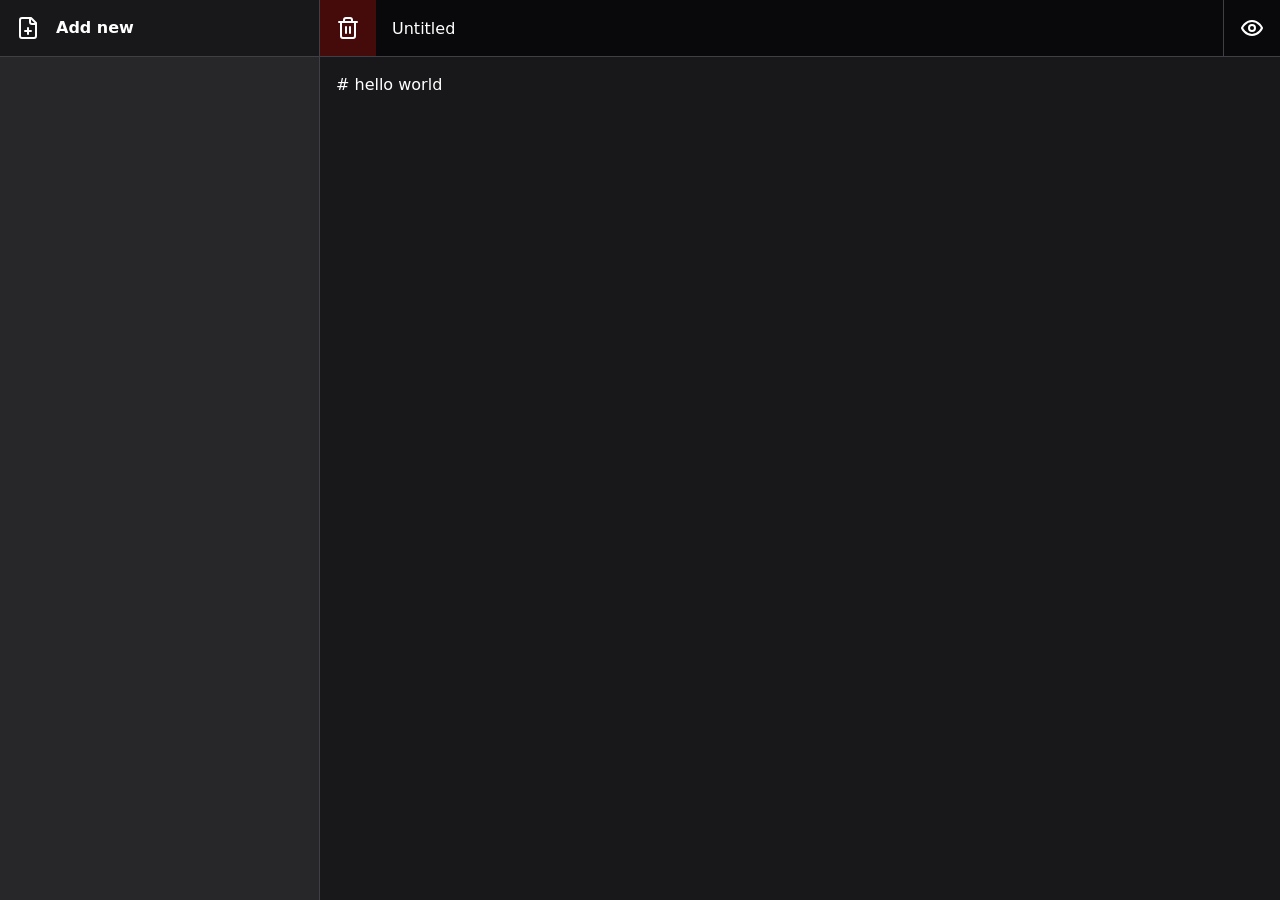
<file: index.html>
<!DOCTYPE html>
<html lang="en" class="h-full">

<head>
    <meta charset="utf-8" />
    <meta name="viewport" content="width=device-width, initial-scale=1.0, maximum-scale=1.0, user-scalable=no" />
    <title>mdNotes</title>
    <base href="/"/>
    <base href="~/"/>
    <link href="css/app.css" rel="stylesheet" />
</head>

<body class="h-full" id="app">
    <div id="app">Loading...</div>

    <script src="_framework/blazor.webassembly.js"></script>
</body>
</html>
</file>
<file: css/app.css>
/*
! tailwindcss v3.4.1 | MIT License | https://tailwindcss.com
*/

/*
1. Prevent padding and border from affecting element width. (https://github.com/mozdevs/cssremedy/issues/4)
2. Allow adding a border to an element by just adding a border-width. (https://github.com/tailwindcss/tailwindcss/pull/116)
*/

*,
::before,
::after {
  box-sizing: border-box;
  /* 1 */
  border-width: 0;
  /* 2 */
  border-style: solid;
  /* 2 */
  border-color: #e5e7eb;
  /* 2 */
}

::before,
::after {
  --tw-content: '';
}

/*
1. Use a consistent sensible line-height in all browsers.
2. Prevent adjustments of font size after orientation changes in iOS.
3. Use a more readable tab size.
4. Use the user's configured `sans` font-family by default.
5. Use the user's configured `sans` font-feature-settings by default.
6. Use the user's configured `sans` font-variation-settings by default.
7. Disable tap highlights on iOS
*/

html,
:host {
  line-height: 1.5;
  /* 1 */
  -webkit-text-size-adjust: 100%;
  /* 2 */
  -moz-tab-size: 4;
  /* 3 */
  -o-tab-size: 4;
     tab-size: 4;
  /* 3 */
  font-family: ui-sans-serif, system-ui, sans-serif, "Apple Color Emoji", "Segoe UI Emoji", "Segoe UI Symbol", "Noto Color Emoji";
  /* 4 */
  font-feature-settings: normal;
  /* 5 */
  font-variation-settings: normal;
  /* 6 */
  -webkit-tap-highlight-color: transparent;
  /* 7 */
}

/*
1. Remove the margin in all browsers.
2. Inherit line-height from `html` so users can set them as a class directly on the `html` element.
*/

body {
  margin: 0;
  /* 1 */
  line-height: inherit;
  /* 2 */
}

/*
1. Add the correct height in Firefox.
2. Correct the inheritance of border color in Firefox. (https://bugzilla.mozilla.org/show_bug.cgi?id=190655)
3. Ensure horizontal rules are visible by default.
*/

hr {
  height: 0;
  /* 1 */
  color: inherit;
  /* 2 */
  border-top-width: 1px;
  /* 3 */
}

/*
Add the correct text decoration in Chrome, Edge, and Safari.
*/

abbr:where([title]) {
  -webkit-text-decoration: underline dotted;
          text-decoration: underline dotted;
}

/*
Remove the default font size and weight for headings.
*/

h1,
h2,
h3,
h4,
h5,
h6 {
  font-size: inherit;
  font-weight: inherit;
}

/*
Reset links to optimize for opt-in styling instead of opt-out.
*/

a {
  color: inherit;
  text-decoration: inherit;
}

/*
Add the correct font weight in Edge and Safari.
*/

b,
strong {
  font-weight: bolder;
}

/*
1. Use the user's configured `mono` font-family by default.
2. Use the user's configured `mono` font-feature-settings by default.
3. Use the user's configured `mono` font-variation-settings by default.
4. Correct the odd `em` font sizing in all browsers.
*/

code,
kbd,
samp,
pre {
  font-family: ui-monospace, SFMono-Regular, Menlo, Monaco, Consolas, "Liberation Mono", "Courier New", monospace;
  /* 1 */
  font-feature-settings: normal;
  /* 2 */
  font-variation-settings: normal;
  /* 3 */
  font-size: 1em;
  /* 4 */
}

/*
Add the correct font size in all browsers.
*/

small {
  font-size: 80%;
}

/*
Prevent `sub` and `sup` elements from affecting the line height in all browsers.
*/

sub,
sup {
  font-size: 75%;
  line-height: 0;
  position: relative;
  vertical-align: baseline;
}

sub {
  bottom: -0.25em;
}

sup {
  top: -0.5em;
}

/*
1. Remove text indentation from table contents in Chrome and Safari. (https://bugs.chromium.org/p/chromium/issues/detail?id=999088, https://bugs.webkit.org/show_bug.cgi?id=201297)
2. Correct table border color inheritance in all Chrome and Safari. (https://bugs.chromium.org/p/chromium/issues/detail?id=935729, https://bugs.webkit.org/show_bug.cgi?id=195016)
3. Remove gaps between table borders by default.
*/

table {
  text-indent: 0;
  /* 1 */
  border-color: inherit;
  /* 2 */
  border-collapse: collapse;
  /* 3 */
}

/*
1. Change the font styles in all browsers.
2. Remove the margin in Firefox and Safari.
3. Remove default padding in all browsers.
*/

button,
input,
optgroup,
select,
textarea {
  font-family: inherit;
  /* 1 */
  font-feature-settings: inherit;
  /* 1 */
  font-variation-settings: inherit;
  /* 1 */
  font-size: 100%;
  /* 1 */
  font-weight: inherit;
  /* 1 */
  line-height: inherit;
  /* 1 */
  color: inherit;
  /* 1 */
  margin: 0;
  /* 2 */
  padding: 0;
  /* 3 */
}

/*
Remove the inheritance of text transform in Edge and Firefox.
*/

button,
select {
  text-transform: none;
}

/*
1. Correct the inability to style clickable types in iOS and Safari.
2. Remove default button styles.
*/

button,
[type='button'],
[type='reset'],
[type='submit'] {
  -webkit-appearance: button;
  /* 1 */
  background-color: transparent;
  /* 2 */
  background-image: none;
  /* 2 */
}

/*
Use the modern Firefox focus style for all focusable elements.
*/

:-moz-focusring {
  outline: auto;
}

/*
Remove the additional `:invalid` styles in Firefox. (https://github.com/mozilla/gecko-dev/blob/2f9eacd9d3d995c937b4251a5557d95d494c9be1/layout/style/res/forms.css#L728-L737)
*/

:-moz-ui-invalid {
  box-shadow: none;
}

/*
Add the correct vertical alignment in Chrome and Firefox.
*/

progress {
  vertical-align: baseline;
}

/*
Correct the cursor style of increment and decrement buttons in Safari.
*/

::-webkit-inner-spin-button,
::-webkit-outer-spin-button {
  height: auto;
}

/*
1. Correct the odd appearance in Chrome and Safari.
2. Correct the outline style in Safari.
*/

[type='search'] {
  -webkit-appearance: textfield;
  /* 1 */
  outline-offset: -2px;
  /* 2 */
}

/*
Remove the inner padding in Chrome and Safari on macOS.
*/

::-webkit-search-decoration {
  -webkit-appearance: none;
}

/*
1. Correct the inability to style clickable types in iOS and Safari.
2. Change font properties to `inherit` in Safari.
*/

::-webkit-file-upload-button {
  -webkit-appearance: button;
  /* 1 */
  font: inherit;
  /* 2 */
}

/*
Add the correct display in Chrome and Safari.
*/

summary {
  display: list-item;
}

/*
Removes the default spacing and border for appropriate elements.
*/

blockquote,
dl,
dd,
h1,
h2,
h3,
h4,
h5,
h6,
hr,
figure,
p,
pre {
  margin: 0;
}

fieldset {
  margin: 0;
  padding: 0;
}

legend {
  padding: 0;
}

ol,
ul,
menu {
  list-style: none;
  margin: 0;
  padding: 0;
}

/*
Reset default styling for dialogs.
*/

dialog {
  padding: 0;
}

/*
Prevent resizing textareas horizontally by default.
*/

textarea {
  resize: vertical;
}

/*
1. Reset the default placeholder opacity in Firefox. (https://github.com/tailwindlabs/tailwindcss/issues/3300)
2. Set the default placeholder color to the user's configured gray 400 color.
*/

input::-moz-placeholder, textarea::-moz-placeholder {
  opacity: 1;
  /* 1 */
  color: #9ca3af;
  /* 2 */
}

input::placeholder,
textarea::placeholder {
  opacity: 1;
  /* 1 */
  color: #9ca3af;
  /* 2 */
}

/*
Set the default cursor for buttons.
*/

button,
[role="button"] {
  cursor: pointer;
}

/*
Make sure disabled buttons don't get the pointer cursor.
*/

:disabled {
  cursor: default;
}

/*
1. Make replaced elements `display: block` by default. (https://github.com/mozdevs/cssremedy/issues/14)
2. Add `vertical-align: middle` to align replaced elements more sensibly by default. (https://github.com/jensimmons/cssremedy/issues/14#issuecomment-634934210)
   This can trigger a poorly considered lint error in some tools but is included by design.
*/

img,
svg,
video,
canvas,
audio,
iframe,
embed,
object {
  display: block;
  /* 1 */
  vertical-align: middle;
  /* 2 */
}

/*
Constrain images and videos to the parent width and preserve their intrinsic aspect ratio. (https://github.com/mozdevs/cssremedy/issues/14)
*/

img,
video {
  max-width: 100%;
  height: auto;
}

/* Make elements with the HTML hidden attribute stay hidden by default */

[hidden] {
  display: none;
}

*, ::before, ::after {
  --tw-border-spacing-x: 0;
  --tw-border-spacing-y: 0;
  --tw-translate-x: 0;
  --tw-translate-y: 0;
  --tw-rotate: 0;
  --tw-skew-x: 0;
  --tw-skew-y: 0;
  --tw-scale-x: 1;
  --tw-scale-y: 1;
  --tw-pan-x:  ;
  --tw-pan-y:  ;
  --tw-pinch-zoom:  ;
  --tw-scroll-snap-strictness: proximity;
  --tw-gradient-from-position:  ;
  --tw-gradient-via-position:  ;
  --tw-gradient-to-position:  ;
  --tw-ordinal:  ;
  --tw-slashed-zero:  ;
  --tw-numeric-figure:  ;
  --tw-numeric-spacing:  ;
  --tw-numeric-fraction:  ;
  --tw-ring-inset:  ;
  --tw-ring-offset-width: 0px;
  --tw-ring-offset-color: #fff;
  --tw-ring-color: rgb(59 130 246 / 0.5);
  --tw-ring-offset-shadow: 0 0 #0000;
  --tw-ring-shadow: 0 0 #0000;
  --tw-shadow: 0 0 #0000;
  --tw-shadow-colored: 0 0 #0000;
  --tw-blur:  ;
  --tw-brightness:  ;
  --tw-contrast:  ;
  --tw-grayscale:  ;
  --tw-hue-rotate:  ;
  --tw-invert:  ;
  --tw-saturate:  ;
  --tw-sepia:  ;
  --tw-drop-shadow:  ;
  --tw-backdrop-blur:  ;
  --tw-backdrop-brightness:  ;
  --tw-backdrop-contrast:  ;
  --tw-backdrop-grayscale:  ;
  --tw-backdrop-hue-rotate:  ;
  --tw-backdrop-invert:  ;
  --tw-backdrop-opacity:  ;
  --tw-backdrop-saturate:  ;
  --tw-backdrop-sepia:  ;
}

::backdrop {
  --tw-border-spacing-x: 0;
  --tw-border-spacing-y: 0;
  --tw-translate-x: 0;
  --tw-translate-y: 0;
  --tw-rotate: 0;
  --tw-skew-x: 0;
  --tw-skew-y: 0;
  --tw-scale-x: 1;
  --tw-scale-y: 1;
  --tw-pan-x:  ;
  --tw-pan-y:  ;
  --tw-pinch-zoom:  ;
  --tw-scroll-snap-strictness: proximity;
  --tw-gradient-from-position:  ;
  --tw-gradient-via-position:  ;
  --tw-gradient-to-position:  ;
  --tw-ordinal:  ;
  --tw-slashed-zero:  ;
  --tw-numeric-figure:  ;
  --tw-numeric-spacing:  ;
  --tw-numeric-fraction:  ;
  --tw-ring-inset:  ;
  --tw-ring-offset-width: 0px;
  --tw-ring-offset-color: #fff;
  --tw-ring-color: rgb(59 130 246 / 0.5);
  --tw-ring-offset-shadow: 0 0 #0000;
  --tw-ring-shadow: 0 0 #0000;
  --tw-shadow: 0 0 #0000;
  --tw-shadow-colored: 0 0 #0000;
  --tw-blur:  ;
  --tw-brightness:  ;
  --tw-contrast:  ;
  --tw-grayscale:  ;
  --tw-hue-rotate:  ;
  --tw-invert:  ;
  --tw-saturate:  ;
  --tw-sepia:  ;
  --tw-drop-shadow:  ;
  --tw-backdrop-blur:  ;
  --tw-backdrop-brightness:  ;
  --tw-backdrop-contrast:  ;
  --tw-backdrop-grayscale:  ;
  --tw-backdrop-hue-rotate:  ;
  --tw-backdrop-invert:  ;
  --tw-backdrop-opacity:  ;
  --tw-backdrop-saturate:  ;
  --tw-backdrop-sepia:  ;
}

.prose {
  color: var(--tw-prose-body);
  max-width: 65ch;
}

.prose :where(p):not(:where([class~="not-prose"],[class~="not-prose"] *)) {
  margin-top: 1.25em;
  margin-bottom: 1.25em;
}

.prose :where([class~="lead"]):not(:where([class~="not-prose"],[class~="not-prose"] *)) {
  color: var(--tw-prose-lead);
  font-size: 1.25em;
  line-height: 1.6;
  margin-top: 1.2em;
  margin-bottom: 1.2em;
}

.prose :where(a):not(:where([class~="not-prose"],[class~="not-prose"] *)) {
  color: var(--tw-prose-links);
  text-decoration: underline;
  font-weight: 500;
}

.prose :where(strong):not(:where([class~="not-prose"],[class~="not-prose"] *)) {
  color: var(--tw-prose-bold);
  font-weight: 600;
}

.prose :where(a strong):not(:where([class~="not-prose"],[class~="not-prose"] *)) {
  color: inherit;
}

.prose :where(blockquote strong):not(:where([class~="not-prose"],[class~="not-prose"] *)) {
  color: inherit;
}

.prose :where(thead th strong):not(:where([class~="not-prose"],[class~="not-prose"] *)) {
  color: inherit;
}

.prose :where(ol):not(:where([class~="not-prose"],[class~="not-prose"] *)) {
  list-style-type: decimal;
  margin-top: 1.25em;
  margin-bottom: 1.25em;
  padding-left: 1.625em;
}

.prose :where(ol[type="A"]):not(:where([class~="not-prose"],[class~="not-prose"] *)) {
  list-style-type: upper-alpha;
}

.prose :where(ol[type="a"]):not(:where([class~="not-prose"],[class~="not-prose"] *)) {
  list-style-type: lower-alpha;
}

.prose :where(ol[type="A" s]):not(:where([class~="not-prose"],[class~="not-prose"] *)) {
  list-style-type: upper-alpha;
}

.prose :where(ol[type="a" s]):not(:where([class~="not-prose"],[class~="not-prose"] *)) {
  list-style-type: lower-alpha;
}

.prose :where(ol[type="I"]):not(:where([class~="not-prose"],[class~="not-prose"] *)) {
  list-style-type: upper-roman;
}

.prose :where(ol[type="i"]):not(:where([class~="not-prose"],[class~="not-prose"] *)) {
  list-style-type: lower-roman;
}

.prose :where(ol[type="I" s]):not(:where([class~="not-prose"],[class~="not-prose"] *)) {
  list-style-type: upper-roman;
}

.prose :where(ol[type="i" s]):not(:where([class~="not-prose"],[class~="not-prose"] *)) {
  list-style-type: lower-roman;
}

.prose :where(ol[type="1"]):not(:where([class~="not-prose"],[class~="not-prose"] *)) {
  list-style-type: decimal;
}

.prose :where(ul):not(:where([class~="not-prose"],[class~="not-prose"] *)) {
  list-style-type: disc;
  margin-top: 1.25em;
  margin-bottom: 1.25em;
  padding-left: 1.625em;
}

.prose :where(ol > li):not(:where([class~="not-prose"],[class~="not-prose"] *))::marker {
  font-weight: 400;
  color: var(--tw-prose-counters);
}

.prose :where(ul > li):not(:where([class~="not-prose"],[class~="not-prose"] *))::marker {
  color: var(--tw-prose-bullets);
}

.prose :where(dt):not(:where([class~="not-prose"],[class~="not-prose"] *)) {
  color: var(--tw-prose-headings);
  font-weight: 600;
  margin-top: 1.25em;
}

.prose :where(hr):not(:where([class~="not-prose"],[class~="not-prose"] *)) {
  border-color: var(--tw-prose-hr);
  border-top-width: 1px;
  margin-top: 3em;
  margin-bottom: 3em;
}

.prose :where(blockquote):not(:where([class~="not-prose"],[class~="not-prose"] *)) {
  font-weight: 500;
  font-style: italic;
  color: var(--tw-prose-quotes);
  border-left-width: 0.25rem;
  border-left-color: var(--tw-prose-quote-borders);
  quotes: "\201C""\201D""\2018""\2019";
  margin-top: 1.6em;
  margin-bottom: 1.6em;
  padding-left: 1em;
}

.prose :where(blockquote p:first-of-type):not(:where([class~="not-prose"],[class~="not-prose"] *))::before {
  content: open-quote;
}

.prose :where(blockquote p:last-of-type):not(:where([class~="not-prose"],[class~="not-prose"] *))::after {
  content: close-quote;
}

.prose :where(h1):not(:where([class~="not-prose"],[class~="not-prose"] *)) {
  color: var(--tw-prose-headings);
  font-weight: 800;
  font-size: 2.25em;
  margin-top: 0;
  margin-bottom: 0.8888889em;
  line-height: 1.1111111;
}

.prose :where(h1 strong):not(:where([class~="not-prose"],[class~="not-prose"] *)) {
  font-weight: 900;
  color: inherit;
}

.prose :where(h2):not(:where([class~="not-prose"],[class~="not-prose"] *)) {
  color: var(--tw-prose-headings);
  font-weight: 700;
  font-size: 1.5em;
  margin-top: 2em;
  margin-bottom: 1em;
  line-height: 1.3333333;
}

.prose :where(h2 strong):not(:where([class~="not-prose"],[class~="not-prose"] *)) {
  font-weight: 800;
  color: inherit;
}

.prose :where(h3):not(:where([class~="not-prose"],[class~="not-prose"] *)) {
  color: var(--tw-prose-headings);
  font-weight: 600;
  font-size: 1.25em;
  margin-top: 1.6em;
  margin-bottom: 0.6em;
  line-height: 1.6;
}

.prose :where(h3 strong):not(:where([class~="not-prose"],[class~="not-prose"] *)) {
  font-weight: 700;
  color: inherit;
}

.prose :where(h4):not(:where([class~="not-prose"],[class~="not-prose"] *)) {
  color: var(--tw-prose-headings);
  font-weight: 600;
  margin-top: 1.5em;
  margin-bottom: 0.5em;
  line-height: 1.5;
}

.prose :where(h4 strong):not(:where([class~="not-prose"],[class~="not-prose"] *)) {
  font-weight: 700;
  color: inherit;
}

.prose :where(img):not(:where([class~="not-prose"],[class~="not-prose"] *)) {
  margin-top: 2em;
  margin-bottom: 2em;
}

.prose :where(picture):not(:where([class~="not-prose"],[class~="not-prose"] *)) {
  display: block;
  margin-top: 2em;
  margin-bottom: 2em;
}

.prose :where(kbd):not(:where([class~="not-prose"],[class~="not-prose"] *)) {
  font-weight: 500;
  font-family: inherit;
  color: var(--tw-prose-kbd);
  box-shadow: 0 0 0 1px rgb(var(--tw-prose-kbd-shadows) / 10%), 0 3px 0 rgb(var(--tw-prose-kbd-shadows) / 10%);
  font-size: 0.875em;
  border-radius: 0.3125rem;
  padding-top: 0.1875em;
  padding-right: 0.375em;
  padding-bottom: 0.1875em;
  padding-left: 0.375em;
}

.prose :where(code):not(:where([class~="not-prose"],[class~="not-prose"] *)) {
  color: var(--tw-prose-code);
  font-weight: 600;
  font-size: 0.875em;
}

.prose :where(code):not(:where([class~="not-prose"],[class~="not-prose"] *))::before {
  content: "`";
}

.prose :where(code):not(:where([class~="not-prose"],[class~="not-prose"] *))::after {
  content: "`";
}

.prose :where(a code):not(:where([class~="not-prose"],[class~="not-prose"] *)) {
  color: inherit;
}

.prose :where(h1 code):not(:where([class~="not-prose"],[class~="not-prose"] *)) {
  color: inherit;
}

.prose :where(h2 code):not(:where([class~="not-prose"],[class~="not-prose"] *)) {
  color: inherit;
  font-size: 0.875em;
}

.prose :where(h3 code):not(:where([class~="not-prose"],[class~="not-prose"] *)) {
  color: inherit;
  font-size: 0.9em;
}

.prose :where(h4 code):not(:where([class~="not-prose"],[class~="not-prose"] *)) {
  color: inherit;
}

.prose :where(blockquote code):not(:where([class~="not-prose"],[class~="not-prose"] *)) {
  color: inherit;
}

.prose :where(thead th code):not(:where([class~="not-prose"],[class~="not-prose"] *)) {
  color: inherit;
}

.prose :where(pre):not(:where([class~="not-prose"],[class~="not-prose"] *)) {
  color: var(--tw-prose-pre-code);
  background-color: var(--tw-prose-pre-bg);
  overflow-x: auto;
  font-weight: 400;
  font-size: 0.875em;
  line-height: 1.7142857;
  margin-top: 1.7142857em;
  margin-bottom: 1.7142857em;
  border-radius: 0.375rem;
  padding-top: 0.8571429em;
  padding-right: 1.1428571em;
  padding-bottom: 0.8571429em;
  padding-left: 1.1428571em;
}

.prose :where(pre code):not(:where([class~="not-prose"],[class~="not-prose"] *)) {
  background-color: transparent;
  border-width: 0;
  border-radius: 0;
  padding: 0;
  font-weight: inherit;
  color: inherit;
  font-size: inherit;
  font-family: inherit;
  line-height: inherit;
}

.prose :where(pre code):not(:where([class~="not-prose"],[class~="not-prose"] *))::before {
  content: none;
}

.prose :where(pre code):not(:where([class~="not-prose"],[class~="not-prose"] *))::after {
  content: none;
}

.prose :where(table):not(:where([class~="not-prose"],[class~="not-prose"] *)) {
  width: 100%;
  table-layout: auto;
  text-align: left;
  margin-top: 2em;
  margin-bottom: 2em;
  font-size: 0.875em;
  line-height: 1.7142857;
}

.prose :where(thead):not(:where([class~="not-prose"],[class~="not-prose"] *)) {
  border-bottom-width: 1px;
  border-bottom-color: var(--tw-prose-th-borders);
}

.prose :where(thead th):not(:where([class~="not-prose"],[class~="not-prose"] *)) {
  color: var(--tw-prose-headings);
  font-weight: 600;
  vertical-align: bottom;
  padding-right: 0.5714286em;
  padding-bottom: 0.5714286em;
  padding-left: 0.5714286em;
}

.prose :where(tbody tr):not(:where([class~="not-prose"],[class~="not-prose"] *)) {
  border-bottom-width: 1px;
  border-bottom-color: var(--tw-prose-td-borders);
}

.prose :where(tbody tr:last-child):not(:where([class~="not-prose"],[class~="not-prose"] *)) {
  border-bottom-width: 0;
}

.prose :where(tbody td):not(:where([class~="not-prose"],[class~="not-prose"] *)) {
  vertical-align: baseline;
}

.prose :where(tfoot):not(:where([class~="not-prose"],[class~="not-prose"] *)) {
  border-top-width: 1px;
  border-top-color: var(--tw-prose-th-borders);
}

.prose :where(tfoot td):not(:where([class~="not-prose"],[class~="not-prose"] *)) {
  vertical-align: top;
}

.prose :where(figure > *):not(:where([class~="not-prose"],[class~="not-prose"] *)) {
  margin-top: 0;
  margin-bottom: 0;
}

.prose :where(figcaption):not(:where([class~="not-prose"],[class~="not-prose"] *)) {
  color: var(--tw-prose-captions);
  font-size: 0.875em;
  line-height: 1.4285714;
  margin-top: 0.8571429em;
}

.prose {
  --tw-prose-body: #374151;
  --tw-prose-headings: #111827;
  --tw-prose-lead: #4b5563;
  --tw-prose-links: #111827;
  --tw-prose-bold: #111827;
  --tw-prose-counters: #6b7280;
  --tw-prose-bullets: #d1d5db;
  --tw-prose-hr: #e5e7eb;
  --tw-prose-quotes: #111827;
  --tw-prose-quote-borders: #e5e7eb;
  --tw-prose-captions: #6b7280;
  --tw-prose-kbd: #111827;
  --tw-prose-kbd-shadows: 17 24 39;
  --tw-prose-code: #111827;
  --tw-prose-pre-code: #e5e7eb;
  --tw-prose-pre-bg: #1f2937;
  --tw-prose-th-borders: #d1d5db;
  --tw-prose-td-borders: #e5e7eb;
  --tw-prose-invert-body: #d1d5db;
  --tw-prose-invert-headings: #fff;
  --tw-prose-invert-lead: #9ca3af;
  --tw-prose-invert-links: #fff;
  --tw-prose-invert-bold: #fff;
  --tw-prose-invert-counters: #9ca3af;
  --tw-prose-invert-bullets: #4b5563;
  --tw-prose-invert-hr: #374151;
  --tw-prose-invert-quotes: #f3f4f6;
  --tw-prose-invert-quote-borders: #374151;
  --tw-prose-invert-captions: #9ca3af;
  --tw-prose-invert-kbd: #fff;
  --tw-prose-invert-kbd-shadows: 255 255 255;
  --tw-prose-invert-code: #fff;
  --tw-prose-invert-pre-code: #d1d5db;
  --tw-prose-invert-pre-bg: rgb(0 0 0 / 50%);
  --tw-prose-invert-th-borders: #4b5563;
  --tw-prose-invert-td-borders: #374151;
  font-size: 1rem;
  line-height: 1.75;
}

.prose :where(picture > img):not(:where([class~="not-prose"],[class~="not-prose"] *)) {
  margin-top: 0;
  margin-bottom: 0;
}

.prose :where(video):not(:where([class~="not-prose"],[class~="not-prose"] *)) {
  margin-top: 2em;
  margin-bottom: 2em;
}

.prose :where(li):not(:where([class~="not-prose"],[class~="not-prose"] *)) {
  margin-top: 0.5em;
  margin-bottom: 0.5em;
}

.prose :where(ol > li):not(:where([class~="not-prose"],[class~="not-prose"] *)) {
  padding-left: 0.375em;
}

.prose :where(ul > li):not(:where([class~="not-prose"],[class~="not-prose"] *)) {
  padding-left: 0.375em;
}

.prose :where(.prose > ul > li p):not(:where([class~="not-prose"],[class~="not-prose"] *)) {
  margin-top: 0.75em;
  margin-bottom: 0.75em;
}

.prose :where(.prose > ul > li > *:first-child):not(:where([class~="not-prose"],[class~="not-prose"] *)) {
  margin-top: 1.25em;
}

.prose :where(.prose > ul > li > *:last-child):not(:where([class~="not-prose"],[class~="not-prose"] *)) {
  margin-bottom: 1.25em;
}

.prose :where(.prose > ol > li > *:first-child):not(:where([class~="not-prose"],[class~="not-prose"] *)) {
  margin-top: 1.25em;
}

.prose :where(.prose > ol > li > *:last-child):not(:where([class~="not-prose"],[class~="not-prose"] *)) {
  margin-bottom: 1.25em;
}

.prose :where(ul ul, ul ol, ol ul, ol ol):not(:where([class~="not-prose"],[class~="not-prose"] *)) {
  margin-top: 0.75em;
  margin-bottom: 0.75em;
}

.prose :where(dl):not(:where([class~="not-prose"],[class~="not-prose"] *)) {
  margin-top: 1.25em;
  margin-bottom: 1.25em;
}

.prose :where(dd):not(:where([class~="not-prose"],[class~="not-prose"] *)) {
  margin-top: 0.5em;
  padding-left: 1.625em;
}

.prose :where(hr + *):not(:where([class~="not-prose"],[class~="not-prose"] *)) {
  margin-top: 0;
}

.prose :where(h2 + *):not(:where([class~="not-prose"],[class~="not-prose"] *)) {
  margin-top: 0;
}

.prose :where(h3 + *):not(:where([class~="not-prose"],[class~="not-prose"] *)) {
  margin-top: 0;
}

.prose :where(h4 + *):not(:where([class~="not-prose"],[class~="not-prose"] *)) {
  margin-top: 0;
}

.prose :where(thead th:first-child):not(:where([class~="not-prose"],[class~="not-prose"] *)) {
  padding-left: 0;
}

.prose :where(thead th:last-child):not(:where([class~="not-prose"],[class~="not-prose"] *)) {
  padding-right: 0;
}

.prose :where(tbody td, tfoot td):not(:where([class~="not-prose"],[class~="not-prose"] *)) {
  padding-top: 0.5714286em;
  padding-right: 0.5714286em;
  padding-bottom: 0.5714286em;
  padding-left: 0.5714286em;
}

.prose :where(tbody td:first-child, tfoot td:first-child):not(:where([class~="not-prose"],[class~="not-prose"] *)) {
  padding-left: 0;
}

.prose :where(tbody td:last-child, tfoot td:last-child):not(:where([class~="not-prose"],[class~="not-prose"] *)) {
  padding-right: 0;
}

.prose :where(figure):not(:where([class~="not-prose"],[class~="not-prose"] *)) {
  margin-top: 2em;
  margin-bottom: 2em;
}

.prose :where(.prose > :first-child):not(:where([class~="not-prose"],[class~="not-prose"] *)) {
  margin-top: 0;
}

.prose :where(.prose > :last-child):not(:where([class~="not-prose"],[class~="not-prose"] *)) {
  margin-bottom: 0;
}

.prose-invert {
  --tw-prose-body: var(--tw-prose-invert-body);
  --tw-prose-headings: var(--tw-prose-invert-headings);
  --tw-prose-lead: var(--tw-prose-invert-lead);
  --tw-prose-links: var(--tw-prose-invert-links);
  --tw-prose-bold: var(--tw-prose-invert-bold);
  --tw-prose-counters: var(--tw-prose-invert-counters);
  --tw-prose-bullets: var(--tw-prose-invert-bullets);
  --tw-prose-hr: var(--tw-prose-invert-hr);
  --tw-prose-quotes: var(--tw-prose-invert-quotes);
  --tw-prose-quote-borders: var(--tw-prose-invert-quote-borders);
  --tw-prose-captions: var(--tw-prose-invert-captions);
  --tw-prose-kbd: var(--tw-prose-invert-kbd);
  --tw-prose-kbd-shadows: var(--tw-prose-invert-kbd-shadows);
  --tw-prose-code: var(--tw-prose-invert-code);
  --tw-prose-pre-code: var(--tw-prose-invert-pre-code);
  --tw-prose-pre-bg: var(--tw-prose-invert-pre-bg);
  --tw-prose-th-borders: var(--tw-prose-invert-th-borders);
  --tw-prose-td-borders: var(--tw-prose-invert-td-borders);
}

.ml-auto {
  margin-left: auto;
}

.block {
  display: block;
}

.flex {
  display: flex;
}

.hidden {
  display: none;
}

.h-full {
  height: 100%;
}

.max-h-96 {
  max-height: 24rem;
}

.w-\[80ch\] {
  width: 80ch;
}

.w-full {
  width: 100%;
}

.grow {
  flex-grow: 1;
}

@keyframes fade-left {
  0% {
    opacity: 0;
    transform: translateX(2rem);
  }

  100% {
    opacity: 1;
    transform: translateX(0);
  }
}

.animate-fade-left {
  animation: fade-left 1s both;
}

.resize-none {
  resize: none;
}

.flex-col {
  flex-direction: column;
}

.items-center {
  align-items: center;
}

.gap-4 {
  gap: 1rem;
}

.overflow-hidden {
  overflow: hidden;
}

.overflow-y-auto {
  overflow-y: auto;
}

.overflow-x-hidden {
  overflow-x: hidden;
}

.text-ellipsis {
  text-overflow: ellipsis;
}

.hyphens-auto {
  -webkit-hyphens: auto;
          hyphens: auto;
}

.break-words {
  overflow-wrap: break-word;
}

.border-b {
  border-bottom-width: 1px;
}

.border-l {
  border-left-width: 1px;
}

.border-r {
  border-right-width: 1px;
}

.border-zinc-700 {
  --tw-border-opacity: 1;
  border-color: rgb(63 63 70 / var(--tw-border-opacity));
}

.bg-red-950 {
  --tw-bg-opacity: 1;
  background-color: rgb(69 10 10 / var(--tw-bg-opacity));
}

.bg-transparent {
  background-color: transparent;
}

.bg-zinc-800 {
  --tw-bg-opacity: 1;
  background-color: rgb(39 39 42 / var(--tw-bg-opacity));
}

.bg-zinc-900 {
  --tw-bg-opacity: 1;
  background-color: rgb(24 24 27 / var(--tw-bg-opacity));
}

.bg-zinc-950 {
  --tw-bg-opacity: 1;
  background-color: rgb(9 9 11 / var(--tw-bg-opacity));
}

.p-4 {
  padding: 1rem;
}

.px-2 {
  padding-left: 0.5rem;
  padding-right: 0.5rem;
}

.pl-16 {
  padding-left: 4rem;
}

.pl-4 {
  padding-left: 1rem;
}

.text-left {
  text-align: left;
}

.text-sm {
  font-size: 0.875rem;
  line-height: 1.25rem;
}

.font-bold {
  font-weight: 700;
}

.italic {
  font-style: italic;
}

.text-white {
  --tw-text-opacity: 1;
  color: rgb(255 255 255 / var(--tw-text-opacity));
}

.outline-none {
  outline: 2px solid transparent;
  outline-offset: 2px;
}

.animate-once {
  animation-iteration-count: 1;
}

.animate-ease-in-out {
  animation-timing-function: cubic-bezier(0.4, 0, 0.2, 1);
}

.hover\:bg-red-700:hover {
  --tw-bg-opacity: 1;
  background-color: rgb(185 28 28 / var(--tw-bg-opacity));
}

.hover\:bg-zinc-700:hover {
  --tw-bg-opacity: 1;
  background-color: rgb(63 63 70 / var(--tw-bg-opacity));
}

.hover\:bg-zinc-800:hover {
  --tw-bg-opacity: 1;
  background-color: rgb(39 39 42 / var(--tw-bg-opacity));
}

.focus\:border:focus {
  border-width: 1px;
}

.focus\:border-zinc-500:focus {
  --tw-border-opacity: 1;
  border-color: rgb(113 113 122 / var(--tw-border-opacity));
}

@media (min-width: 1024px) {
  .lg\:flex {
    display: flex;
  }

  .lg\:h-full {
    height: 100%;
  }

  .lg\:max-h-\[unset\] {
    max-height: unset;
  }

  .lg\:w-80 {
    width: 20rem;
  }

  .lg\:w-\[unset\] {
    width: unset;
  }

  .lg\:min-w-80 {
    min-width: 20rem;
  }

  .lg\:grow {
    flex-grow: 1;
  }
}
</file>
